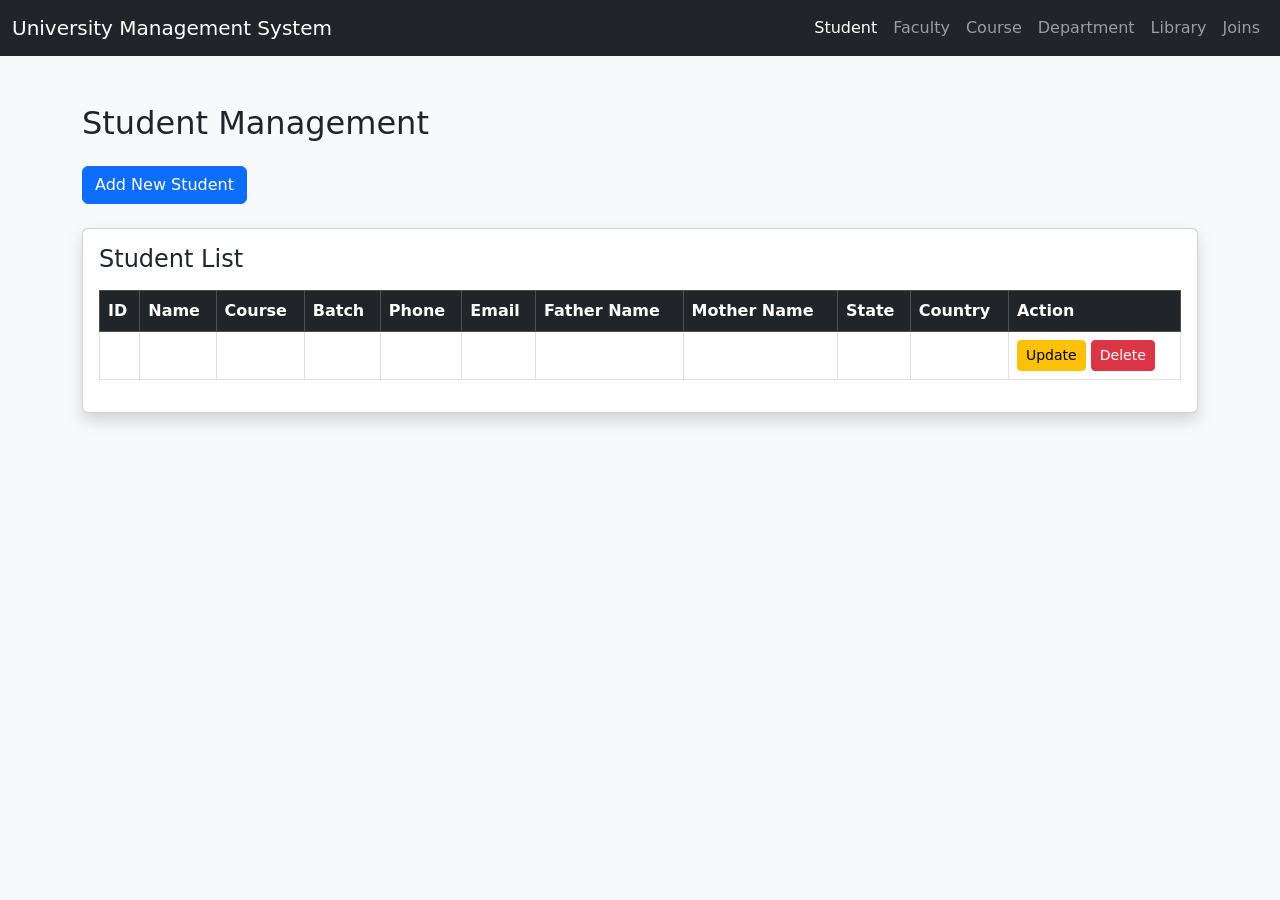
<file: CRUD/src/main/resources/templates/index.html>
<!DOCTYPE html>
<html xmlns:th="http://www.thymeleaf.org">
<head>
    <title>Student Management</title>
    <meta charset="UTF-8">
    <meta name="viewport" content="width=device-width, initial-scale=1.0">
    <link href="https://cdn.jsdelivr.net/npm/bootstrap@5.3.3/dist/css/bootstrap.min.css" rel="stylesheet">
</head>

<body class="bg-light">

<nav class="navbar navbar-expand-lg navbar-dark bg-dark">
    <div class="container-fluid">
        <a class="navbar-brand" href="/">University Management System</a>

        <button class="navbar-toggler" type="button" data-bs-toggle="collapse" data-bs-target="#navbarNav">
            <span class="navbar-toggler-icon"></span>
        </button>

        <div class="collapse navbar-collapse" id="navbarNav">
            <ul class="navbar-nav ms-auto">
                <li class="nav-item">
                    <a class="nav-link active" href="/">Student</a>
                </li>
                <li class="nav-item">
                    <a class="nav-link" href="/faculty">Faculty</a>
                </li>
                <li class="nav-item">
                    <a class="nav-link" href="/course">Course</a>
                </li>
                <li class="nav-item">
                    <a class="nav-link" href="/department">Department</a>
                </li>
                <li class="nav-item">
                    <a class="nav-link" href="/library">Library</a>
                </li>
                <li class="nav-item">
                    <a class="nav-link" href="/joins">Joins</a>
                </li>
            </ul>
        </div>
    </div>
</nav>

<div class="container mt-5">

    <h2 class="mb-4">Student Management</h2>

    <button class="btn btn-primary mb-4"
            data-bs-toggle="modal"
            data-bs-target="#addStudentModal">
        Add New Student
    </button>

    <div class="card shadow">
        <div class="card-body">

            <h4 class="mb-3">Student List</h4>

            <div class="table-responsive">
                <table class="table table-bordered table-hover">

                    <thead class="table-dark">
                        <tr>
                            <th>ID</th>
                            <th>Name</th>
                            <th>Course</th>
                            <th>Batch</th>
                            <th>Phone</th>
                            <th>Email</th>
                            <th>Father Name</th>
                            <th>Mother Name</th>
                            <th>State</th>
                            <th>Country</th>
                            <th>Action</th>
                        </tr>
                    </thead>

                    <tbody>
                        <tr th:each="student : ${students}">
                            <td th:text="${student.id}"></td>
                            <td th:text="${student.name}"></td>
                            <td th:text="${student.course}"></td>
                            <td th:text="${student.batch}"></td>
                            <td th:text="${student.phone}"></td>
                            <td th:text="${student.email}"></td>
                            <td th:text="${student.fatherName}"></td>
                            <td th:text="${student.motherName}"></td>
                            <td th:text="${student.state}"></td>
                            <td th:text="${student.country}"></td>

                            <td>
                                <button
                                    type="button"
                                    class="btn btn-warning btn-sm"
                                    data-bs-toggle="modal"
                                    data-bs-target="#updateStudentModal"
                                    th:attr="
                                        data-id=${student.id},
                                        data-name=${student.name},
                                        data-course=${student.course},
                                        data-batch=${student.batch},
                                        data-phone=${student.phone},
                                        data-email=${student.email},
                                        data-father=${student.fatherName},
                                        data-mother=${student.motherName},
                                        data-state=${student.state},
                                        data-country=${student.country}"
                                    onclick="setStudentData(this)">
                                    Update
                                </button>

                                <a
                                    th:href="@{/student/delete/{id}(id=${student.id})}"
                                    class="btn btn-danger btn-sm"
                                    onclick="return confirm('Are you sure you want to delete this student?')">
                                    Delete
                                </a>
                            </td>
                        </tr>
                    </tbody>

                </table>
            </div>

        </div>
    </div>

</div>

<div class="modal fade" id="addStudentModal" tabindex="-1">
    <div class="modal-dialog modal-lg">
        <div class="modal-content">

            <form action="/student" method="post">

                <div class="modal-header">
                    <h5 class="modal-title">Add Student</h5>
                    <button type="button"
                            class="btn-close"
                            data-bs-dismiss="modal">
                    </button>
                </div>

                <div class="modal-body">

                    <input type="text" name="name" class="form-control mb-3" placeholder="Name" required>
                    <input type="text" name="course" class="form-control mb-3" placeholder="Course" required>
                    <input type="text" name="batch" class="form-control mb-3" placeholder="Batch" required>
                    <input type="text" name="phone" class="form-control mb-3" placeholder="Phone" required>
                    <input type="email" name="email" class="form-control mb-3" placeholder="Email" required>
                    <input type="text" name="fatherName" class="form-control mb-3" placeholder="Father Name">
                    <input type="text" name="motherName" class="form-control mb-3" placeholder="Mother Name">
                    <input type="text" name="state" class="form-control mb-3" placeholder="State">
                    <input type="text" name="country" class="form-control mb-3" placeholder="Country">

                </div>

                <div class="modal-footer">
                    <button type="submit" class="btn btn-success">
                        Save Student
                    </button>
                </div>

            </form>

        </div>
    </div>
</div>

<div class="modal fade" id="updateStudentModal" tabindex="-1">
    <div class="modal-dialog modal-lg">
        <div class="modal-content">

            <form id="updateStudentForm" method="post">

                <div class="modal-header">
                    <h5 class="modal-title">Update Student</h5>
                    <button type="button"
                            class="btn-close"
                            data-bs-dismiss="modal">
                    </button>
                </div>

                <div class="modal-body">

                    <input id="uName" type="text" name="name" class="form-control mb-3" required>
                    <input id="uCourse" type="text" name="course" class="form-control mb-3" required>
                    <input id="uBatch" type="text" name="batch" class="form-control mb-3" required>
                    <input id="uPhone" type="text" name="phone" class="form-control mb-3" required>
                    <input id="uEmail" type="email" name="email" class="form-control mb-3" required>
                    <input id="uFather" type="text" name="fatherName" class="form-control mb-3">
                    <input id="uMother" type="text" name="motherName" class="form-control mb-3">
                    <input id="uState" type="text" name="state" class="form-control mb-3">
                    <input id="uCountry" type="text" name="country" class="form-control mb-3">

                </div>

                <div class="modal-footer">
                    <button type="submit" class="btn btn-warning">
                        Update Student
                    </button>
                </div>

            </form>

        </div>
    </div>
</div>

<script>
function setStudentData(button) {
    let id = button.getAttribute("data-id");

    document.getElementById("uName").value = button.getAttribute("data-name");
    document.getElementById("uCourse").value = button.getAttribute("data-course");
    document.getElementById("uBatch").value = button.getAttribute("data-batch");
    document.getElementById("uPhone").value = button.getAttribute("data-phone");
    document.getElementById("uEmail").value = button.getAttribute("data-email");
    document.getElementById("uFather").value = button.getAttribute("data-father");
    document.getElementById("uMother").value = button.getAttribute("data-mother");
    document.getElementById("uState").value = button.getAttribute("data-state");
    document.getElementById("uCountry").value = button.getAttribute("data-country");

    document.getElementById("updateStudentForm").action =
        "/student/update/" + id;
}
</script>

<script src="https://cdn.jsdelivr.net/npm/bootstrap@5.3.3/dist/js/bootstrap.bundle.min.js"></script>

</body>
</html>
</file>
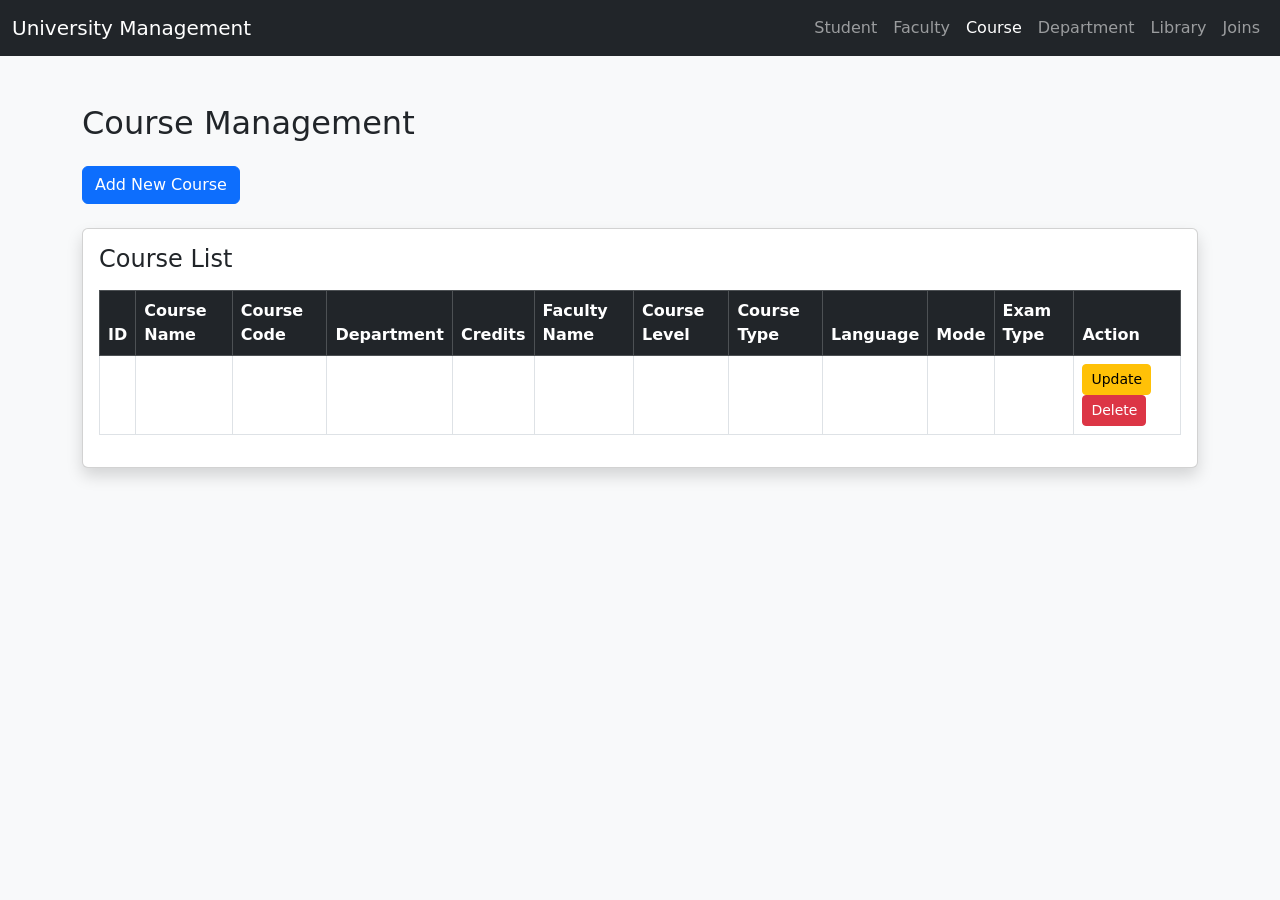
<file: CRUD/src/main/resources/templates/course.html>
<!DOCTYPE html>
<html xmlns:th="http://www.thymeleaf.org">
<head>
    <title>Course Management</title>
    <meta charset="UTF-8">
    <meta name="viewport" content="width=device-width, initial-scale=1.0">
    <link href="https://cdn.jsdelivr.net/npm/bootstrap@5.3.3/dist/css/bootstrap.min.css" rel="stylesheet">
</head>

<body class="bg-light">

<nav class="navbar navbar-expand-lg navbar-dark bg-dark">
    <div class="container-fluid">
        <a class="navbar-brand" href="/">University Management </a>

        <button class="navbar-toggler" type="button" data-bs-toggle="collapse" data-bs-target="#navbarNav">
            <span class="navbar-toggler-icon"></span>
        </button>

        <div class="collapse navbar-collapse" id="navbarNav">
            <ul class="navbar-nav ms-auto">
                <li class="nav-item">
                    <a class="nav-link" href="/">Student</a>
                </li>
                <li class="nav-item">
                    <a class="nav-link" href="/faculty">Faculty</a>
                </li>
                <li class="nav-item">
                    <a class="nav-link active" href="/course">Course</a>
                </li>
                <li class="nav-item">
                    <a class="nav-link" href="/department">Department</a>
                </li>
                <li class="nav-item">
                    <a class="nav-link" href="/library">Library</a>
                </li>
                <li class="nav-item">
                    <a class="nav-link" href="/joins">Joins</a>
                </li>
            </ul>
        </div>
    </div>
</nav>

<div class="container mt-5">

    <h2 class="mb-4">Course Management</h2>

    <button class="btn btn-primary mb-4"
            data-bs-toggle="modal"
            data-bs-target="#addCourseModal">
        Add New Course
    </button>

    <div class="card shadow">
        <div class="card-body">

            <h4 class="mb-3">Course List</h4>

            <div class="table-responsive">
                <table class="table table-bordered table-hover">

                    <thead class="table-dark">
                        <tr>
                            <th>ID</th>
                            <th>Course Name</th>
                            <th>Course Code</th>
                            <th>Department</th>
                            <th>Credits</th>
                            <th>Faculty Name</th>
                            <th>Course Level</th>
                            <th>Course Type</th>
                            <th>Language</th>
                            <th>Mode</th>
                            <th>Exam Type</th>
                            <th>Action</th>
                        </tr>
                    </thead>

                    <tbody>
                        <tr th:each="course : ${courses}">
                            <td th:text="${course.id}"></td>
                            <td th:text="${course.courseName}"></td>
                            <td th:text="${course.courseCode}"></td>
                            <td th:text="${course.department}"></td>
                            <td th:text="${course.credits}"></td>
                            <td th:text="${course.facultyName}"></td>
                            <td th:text="${course.courseLevel}"></td>
                            <td th:text="${course.courseType}"></td>
                            <td th:text="${course.language}"></td>
                            <td th:text="${course.mode}"></td>
                            <td th:text="${course.examType}"></td>

                            <td>
                                <button
                                    type="button"
                                    class="btn btn-warning btn-sm"
                                    data-bs-toggle="modal"
                                    data-bs-target="#updateCourseModal"
                                    th:attr="
                                        data-id=${course.id},
                                        data-courseName=${course.courseName},
                                        data-courseCode=${course.courseCode},
                                        data-department=${course.department},
                                        data-credits=${course.credits},
                                        data-facultyName=${course.facultyName},
                                        data-courseLevel=${course.courseLevel},
                                        data-courseType=${course.courseType},
                                        data-language=${course.language},
                                        data-mode=${course.mode},
                                        data-examType=${course.examType}"
                                    onclick="setCourseData(this)">
                                    Update
                                </button>

                                <a
                                    th:href="@{/course/delete/{id}(id=${course.id})}"
                                    class="btn btn-danger btn-sm"
                                    onclick="return confirm('Are you sure you want to delete this course?')">
                                    Delete
                                </a>
                            </td>
                        </tr>
                    </tbody>

                </table>
            </div>

        </div>
    </div>

</div>

<div class="modal fade" id="addCourseModal" tabindex="-1">
    <div class="modal-dialog modal-lg">
        <div class="modal-content">

            <form action="/course" method="post">

                <div class="modal-header">
                    <h5 class="modal-title">Add Course</h5>
                    <button type="button"
                            class="btn-close"
                            data-bs-dismiss="modal">
                    </button>
                </div>

                <div class="modal-body">

                    <input type="text" name="courseName" class="form-control mb-3" placeholder="Course Name" required>
                    <input type="text" name="courseCode" class="form-control mb-3" placeholder="Course Code" required>
                    <input type="text" name="department" class="form-control mb-3" placeholder="Department" required>
                    <input type="number" name="credits" class="form-control mb-3" placeholder="Credits" required>
                    <input type="text" name="facultyName" class="form-control mb-3" placeholder="Faculty Name" required>
                    <input type="text" name="courseLevel" class="form-control mb-3" placeholder="Course Level" required>
                    <input type="text" name="courseType" class="form-control mb-3" placeholder="Course Type" required>
                    <input type="text" name="language" class="form-control mb-3" placeholder="Language" required>
                    <input type="text" name="mode" class="form-control mb-3" placeholder="Mode" required>
                    <input type="text" name="examType" class="form-control mb-3" placeholder="Exam Type" required>

                </div>

                <div class="modal-footer">
                    <button type="submit" class="btn btn-success">
                        Save Course
                    </button>
                </div>

            </form>

        </div>
    </div>
</div>

<div class="modal fade" id="updateCourseModal" tabindex="-1">
    <div class="modal-dialog modal-lg">
        <div class="modal-content">

            <form id="updateCourseForm" method="post">

                <div class="modal-header">
                    <h5 class="modal-title">Update Course</h5>
                    <button type="button"
                            class="btn-close"
                            data-bs-dismiss="modal">
                    </button>
                </div>

                <div class="modal-body">

                    <input id="cName" type="text" name="courseName" class="form-control mb-3" required>
                    <input id="cCode" type="text" name="courseCode" class="form-control mb-3" required>
                    <input id="cDepartment" type="text" name="department" class="form-control mb-3" required>
                    <input id="cCredits" type="number" name="credits" class="form-control mb-3" required>
                    <input id="cFacultyName" type="text" name="facultyName" class="form-control mb-3" required>
                    <input id="cCourseLevel" type="text" name="courseLevel" class="form-control mb-3" required>
                    <input id="cCourseType" type="text" name="courseType" class="form-control mb-3" required>
                    <input id="cLanguage" type="text" name="language" class="form-control mb-3" required>
                    <input id="cMode" type="text" name="mode" class="form-control mb-3" required>
                    <input id="cExamType" type="text" name="examType" class="form-control mb-3" required>

                </div>

                <div class="modal-footer">
                    <button type="submit" class="btn btn-warning">
                        Update Course
                    </button>
                </div>

            </form>

        </div>
    </div>
</div>

<script>
function setCourseData(button) {
    let id = button.getAttribute("data-id");

    document.getElementById("cName").value = button.getAttribute("data-courseName");
    document.getElementById("cCode").value = button.getAttribute("data-courseCode");
    document.getElementById("cDepartment").value = button.getAttribute("data-department");
    document.getElementById("cCredits").value = button.getAttribute("data-credits");
    document.getElementById("cFacultyName").value = button.getAttribute("data-facultyName");
    document.getElementById("cCourseLevel").value = button.getAttribute("data-courseLevel");
    document.getElementById("cCourseType").value = button.getAttribute("data-courseType");
    document.getElementById("cLanguage").value = button.getAttribute("data-language");
    document.getElementById("cMode").value = button.getAttribute("data-mode");
    document.getElementById("cExamType").value = button.getAttribute("data-examType");

    document.getElementById("updateCourseForm").action =
        "/course/update/" + id;
}
</script>

<script src="https://cdn.jsdelivr.net/npm/bootstrap@5.3.3/dist/js/bootstrap.bundle.min.js"></script>

</body>
</html>
</file>
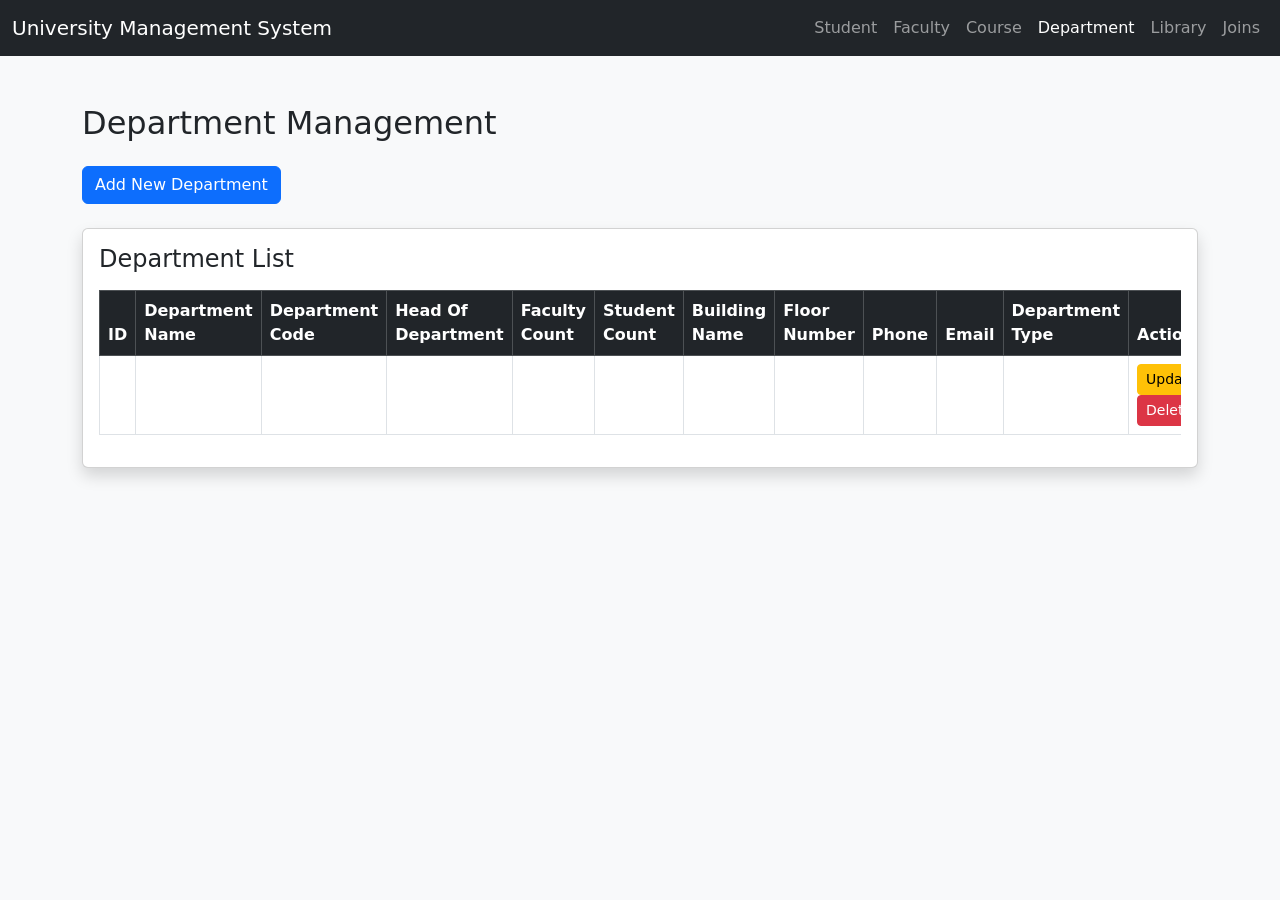
<file: CRUD/src/main/resources/templates/department.html>
<!DOCTYPE html>
<html xmlns:th="http://www.thymeleaf.org">
<head>
    <title>Department Management</title>
    <meta charset="UTF-8">
    <meta name="viewport" content="width=device-width, initial-scale=1.0">
    <link href="https://cdn.jsdelivr.net/npm/bootstrap@5.3.3/dist/css/bootstrap.min.css" rel="stylesheet">
</head>

<body class="bg-light">

<nav class="navbar navbar-expand-lg navbar-dark bg-dark">
    <div class="container-fluid">
        <a class="navbar-brand" href="/">University Management System</a>

        <button class="navbar-toggler" type="button" data-bs-toggle="collapse" data-bs-target="#navbarNav">
            <span class="navbar-toggler-icon"></span>
        </button>

        <div class="collapse navbar-collapse" id="navbarNav">
            <ul class="navbar-nav ms-auto">
                <li class="nav-item">
                    <a class="nav-link" href="/">Student</a>
                </li>
                <li class="nav-item">
                    <a class="nav-link" href="/faculty">Faculty</a>
                </li>
                <li class="nav-item">
                    <a class="nav-link" href="/course">Course</a>
                </li>
                <li class="nav-item">
                    <a class="nav-link active" href="/department">Department</a>
                </li>
                <li class="nav-item">
                    <a class="nav-link" href="/library">Library</a>
                </li>
                <li class="nav-item">
                    <a class="nav-link" href="/joins">Joins</a>
                </li>
            </ul>
        </div>
    </div>
</nav>

<div class="container mt-5">

    <h2 class="mb-4">Department Management</h2>

    <button class="btn btn-primary mb-4"
            data-bs-toggle="modal"
            data-bs-target="#addDepartmentModal">
        Add New Department
    </button>

    <div class="card shadow">
        <div class="card-body">

            <h4 class="mb-3">Department List</h4>

            <div class="table-responsive">
                <table class="table table-bordered table-hover">

                    <thead class="table-dark">
                        <tr>
                            <th>ID</th>
                            <th>Department Name</th>
                            <th>Department Code</th>
                            <th>Head Of Department</th>
                            <th>Faculty Count</th>
                            <th>Student Count</th>
                            <th>Building Name</th>
                            <th>Floor Number</th>
                            <th>Phone</th>
                            <th>Email</th>
                            <th>Department Type</th>
                            <th>Action</th>
                        </tr>
                    </thead>

                    <tbody>
                        <tr th:each="department : ${departments}">
                            <td th:text="${department.id}"></td>
                            <td th:text="${department.departmentName}"></td>
                            <td th:text="${department.departmentCode}"></td>
                            <td th:text="${department.headOfDepartment}"></td>
                            <td th:text="${department.facultyCount}"></td>
                            <td th:text="${department.studentCount}"></td>
                            <td th:text="${department.buildingName}"></td>
                            <td th:text="${department.floorNumber}"></td>
                            <td th:text="${department.phone}"></td>
                            <td th:text="${department.email}"></td>
                            <td th:text="${department.departmentType}"></td>

                            <td>
                                <button
                                    type="button"
                                    class="btn btn-warning btn-sm"
                                    data-bs-toggle="modal"
                                    data-bs-target="#updateDepartmentModal"
                                    th:attr="
                                        data-id=${department.id},
                                        data-departmentName=${department.departmentName},
                                        data-departmentCode=${department.departmentCode},
                                        data-headOfDepartment=${department.headOfDepartment},
                                        data-facultyCount=${department.facultyCount},
                                        data-studentCount=${department.studentCount},
                                        data-buildingName=${department.buildingName},
                                        data-floorNumber=${department.floorNumber},
                                        data-phone=${department.phone},
                                        data-email=${department.email},
                                        data-departmentType=${department.departmentType}"
                                    onclick="setDepartmentData(this)">
                                    Update
                                </button>

                                <a
                                    th:href="@{/department/delete/{id}(id=${department.id})}"
                                    class="btn btn-danger btn-sm"
                                    onclick="return confirm('Are you sure you want to delete this department?')">
                                    Delete
                                </a>
                            </td>
                        </tr>
                    </tbody>

                </table>
            </div>

        </div>
    </div>

</div>

<div class="modal fade" id="addDepartmentModal" tabindex="-1">
    <div class="modal-dialog modal-lg">
        <div class="modal-content">

            <form action="/department" method="post">

                <div class="modal-header">
                    <h5 class="modal-title">Add Department</h5>
                    <button type="button"
                            class="btn-close"
                            data-bs-dismiss="modal">
                    </button>
                </div>

                <div class="modal-body">

                    <input type="text" name="departmentName" class="form-control mb-3" placeholder="Department Name" required>
                    <input type="text" name="departmentCode" class="form-control mb-3" placeholder="Department Code" required>
                    <input type="text" name="headOfDepartment" class="form-control mb-3" placeholder="Head Of Department" required>
                    <input type="number" name="facultyCount" class="form-control mb-3" placeholder="Faculty Count" required>
                    <input type="number" name="studentCount" class="form-control mb-3" placeholder="Student Count" required>
                    <input type="text" name="buildingName" class="form-control mb-3" placeholder="Building Name" required>
                    <input type="number" name="floorNumber" class="form-control mb-3" placeholder="Floor Number" required>
                    <input type="text" name="phone" class="form-control mb-3" placeholder="Phone" required>
                    <input type="email" name="email" class="form-control mb-3" placeholder="Email" required>
                    <input type="text" name="departmentType" class="form-control mb-3" placeholder="Department Type" required>

                </div>

                <div class="modal-footer">
                    <button type="submit" class="btn btn-success">
                        Save Department
                    </button>
                </div>

            </form>

        </div>
    </div>
</div>

<div class="modal fade" id="updateDepartmentModal" tabindex="-1">
    <div class="modal-dialog modal-lg">
        <div class="modal-content">

            <form id="updateDepartmentForm" method="post">

                <div class="modal-header">
                    <h5 class="modal-title">Update Department</h5>
                    <button type="button"
                            class="btn-close"
                            data-bs-dismiss="modal">
                    </button>
                </div>

                <div class="modal-body">

                    <input id="dName" type="text" name="departmentName" class="form-control mb-3" required>
                    <input id="dCode" type="text" name="departmentCode" class="form-control mb-3" required>
                    <input id="dHead" type="text" name="headOfDepartment" class="form-control mb-3" required>
                    <input id="dFacultyCount" type="number" name="facultyCount" class="form-control mb-3" required>
                    <input id="dStudentCount" type="number" name="studentCount" class="form-control mb-3" required>
                    <input id="dBuilding" type="text" name="buildingName" class="form-control mb-3" required>
                    <input id="dFloor" type="number" name="floorNumber" class="form-control mb-3" required>
                    <input id="dPhone" type="text" name="phone" class="form-control mb-3" required>
                    <input id="dEmail" type="email" name="email" class="form-control mb-3" required>
                    <input id="dType" type="text" name="departmentType" class="form-control mb-3" required>

                </div>

                <div class="modal-footer">
                    <button type="submit" class="btn btn-warning">
                        Update Department
                    </button>
                </div>

            </form>

        </div>
    </div>
</div>

<script>
function setDepartmentData(button) {
    let id = button.getAttribute("data-id");

    document.getElementById("dName").value = button.getAttribute("data-departmentName");
    document.getElementById("dCode").value = button.getAttribute("data-departmentCode");
    document.getElementById("dHead").value = button.getAttribute("data-headOfDepartment");
    document.getElementById("dFacultyCount").value = button.getAttribute("data-facultyCount");
    document.getElementById("dStudentCount").value = button.getAttribute("data-studentCount");
    document.getElementById("dBuilding").value = button.getAttribute("data-buildingName");
    document.getElementById("dFloor").value = button.getAttribute("data-floorNumber");
    document.getElementById("dPhone").value = button.getAttribute("data-phone");
    document.getElementById("dEmail").value = button.getAttribute("data-email");
    document.getElementById("dType").value = button.getAttribute("data-departmentType");

    document.getElementById("updateDepartmentForm").action =
        "/department/update/" + id;
}
</script>

<script src="https://cdn.jsdelivr.net/npm/bootstrap@5.3.3/dist/js/bootstrap.bundle.min.js"></script>

</body>
</html>
</file>
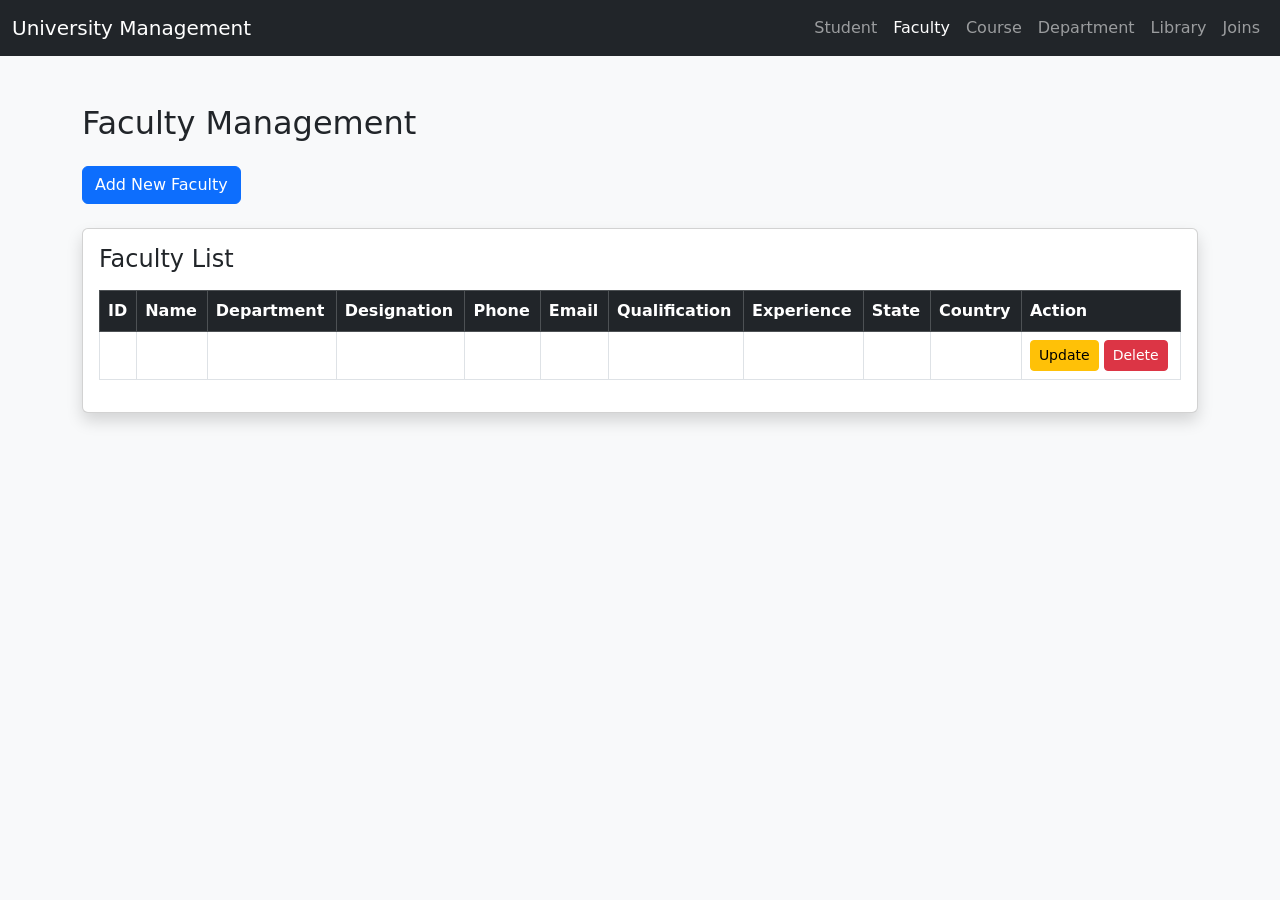
<file: CRUD/src/main/resources/templates/faculty.html>
<!DOCTYPE html>
<html xmlns:th="http://www.thymeleaf.org">
<head>
    <title>Faculty Management</title>
    <meta charset="UTF-8">
    <meta name="viewport" content="width=device-width, initial-scale=1.0">
    <link href="https://cdn.jsdelivr.net/npm/bootstrap@5.3.3/dist/css/bootstrap.min.css" rel="stylesheet">
</head>

<body class="bg-light">

<nav class="navbar navbar-expand-lg navbar-dark bg-dark">
    <div class="container-fluid">
        <a class="navbar-brand" href="/">University Management</a>

        <button class="navbar-toggler" type="button" data-bs-toggle="collapse" data-bs-target="#navbarNav">
            <span class="navbar-toggler-icon"></span>
        </button>

        <div class="collapse navbar-collapse" id="navbarNav">
            <ul class="navbar-nav ms-auto">
                <li class="nav-item">
                    <a class="nav-link" href="/">Student</a>
                </li>
                <li class="nav-item">
                    <a class="nav-link active" href="/faculty">Faculty</a>
                </li>
                <li class="nav-item">
                    <a class="nav-link" href="/course">Course</a>
                </li>
                <li class="nav-item">
                    <a class="nav-link" href="/department">Department</a>
                </li>
                <li class="nav-item">
                    <a class="nav-link" href="/library">Library</a>
                </li>
                <li class="nav-item">
                    <a class="nav-link" href="/joins">Joins</a>
                </li>
            </ul>
        </div>
    </div>
</nav>

<div class="container mt-5">

    <h2 class="mb-4">Faculty Management</h2>

    <button class="btn btn-primary mb-4"
            data-bs-toggle="modal"
            data-bs-target="#addFacultyModal">
        Add New Faculty
    </button>

    <div class="card shadow">
        <div class="card-body">

            <h4 class="mb-3">Faculty List</h4>

            <div class="table-responsive">
                <table class="table table-bordered table-hover">

                    <thead class="table-dark">
                        <tr>
                            <th>ID</th>
                            <th>Name</th>
                            <th>Department</th>
                            <th>Designation</th>
                            <th>Phone</th>
                            <th>Email</th>
                            <th>Qualification</th>
                            <th>Experience</th>
                            <th>State</th>
                            <th>Country</th>
                            <th>Action</th>
                        </tr>
                    </thead>

                    <tbody>
                        <tr th:each="faculty : ${faculties}">
                            <td th:text="${faculty.id}"></td>
                            <td th:text="${faculty.name}"></td>
                            <td th:text="${faculty.department}"></td>
                            <td th:text="${faculty.designation}"></td>
                            <td th:text="${faculty.phone}"></td>
                            <td th:text="${faculty.email}"></td>
                            <td th:text="${faculty.qualification}"></td>
                            <td th:text="${faculty.experience}"></td>
                            <td th:text="${faculty.state}"></td>
                            <td th:text="${faculty.country}"></td>

                            <td>
                                <button
                                    type="button"
                                    class="btn btn-warning btn-sm"
                                    data-bs-toggle="modal"
                                    data-bs-target="#updateFacultyModal"
                                    th:attr="
                                        data-id=${faculty.id},
                                        data-name=${faculty.name},
                                        data-department=${faculty.department},
                                        data-designation=${faculty.designation},
                                        data-phone=${faculty.phone},
                                        data-email=${faculty.email},
                                        data-qualification=${faculty.qualification},
                                        data-experience=${faculty.experience},
                                        data-state=${faculty.state},
                                        data-country=${faculty.country}"
                                    onclick="setFacultyData(this)">
                                    Update
                                </button>

                                <a
                                    th:href="@{/faculty/delete/{id}(id=${faculty.id})}"
                                    class="btn btn-danger btn-sm"
                                    onclick="return confirm('Are you sure you want to delete this faculty?')">
                                    Delete
                                </a>
                            </td>
                        </tr>
                    </tbody>

                </table>
            </div>

        </div>
    </div>

</div>

<div class="modal fade" id="addFacultyModal" tabindex="-1">
    <div class="modal-dialog modal-lg">
        <div class="modal-content">

            <form action="/faculty" method="post">

                <div class="modal-header">
                    <h5 class="modal-title">Add Faculty</h5>
                    <button type="button"
                            class="btn-close"
                            data-bs-dismiss="modal">
                    </button>
                </div>

                <div class="modal-body">

                    <input type="text" name="name" class="form-control mb-3" placeholder="Name" required>
                    <input type="text" name="department" class="form-control mb-3" placeholder="Department" required>
                    <input type="text" name="designation" class="form-control mb-3" placeholder="Designation" required>
                    <input type="text" name="phone" class="form-control mb-3" placeholder="Phone" required>
                    <input type="email" name="email" class="form-control mb-3" placeholder="Email" required>
                    <input type="text" name="qualification" class="form-control mb-3" placeholder="Qualification">
                    <input type="text" name="experience" class="form-control mb-3" placeholder="Experience">
                    <input type="text" name="state" class="form-control mb-3" placeholder="State">
                    <input type="text" name="country" class="form-control mb-3" placeholder="Country">

                </div>

                <div class="modal-footer">
                    <button type="submit" class="btn btn-success">
                        Save Faculty
                    </button>
                </div>

            </form>

        </div>
    </div>
</div>

<div class="modal fade" id="updateFacultyModal" tabindex="-1">
    <div class="modal-dialog modal-lg">
        <div class="modal-content">

            <form id="updateFacultyForm" method="post">

                <div class="modal-header">
                    <h5 class="modal-title">Update Faculty</h5>
                    <button type="button"
                            class="btn-close"
                            data-bs-dismiss="modal">
                    </button>
                </div>

                <div class="modal-body">

                    <input id="fName" type="text" name="name" class="form-control mb-3" required>
                    <input id="fDepartment" type="text" name="department" class="form-control mb-3" required>
                    <input id="fDesignation" type="text" name="designation" class="form-control mb-3" required>
                    <input id="fPhone" type="text" name="phone" class="form-control mb-3" required>
                    <input id="fEmail" type="email" name="email" class="form-control mb-3" required>
                    <input id="fQualification" type="text" name="qualification" class="form-control mb-3">
                    <input id="fExperience" type="text" name="experience" class="form-control mb-3">
                    <input id="fState" type="text" name="state" class="form-control mb-3">
                    <input id="fCountry" type="text" name="country" class="form-control mb-3">

                </div>

                <div class="modal-footer">
                    <button type="submit" class="btn btn-warning">
                        Update Faculty
                    </button>
                </div>

            </form>

        </div>
    </div>
</div>

<script>
function setFacultyData(button) {
    let id = button.getAttribute("data-id");

    document.getElementById("fName").value = button.getAttribute("data-name");
    document.getElementById("fDepartment").value = button.getAttribute("data-department");
    document.getElementById("fDesignation").value = button.getAttribute("data-designation");
    document.getElementById("fPhone").value = button.getAttribute("data-phone");
    document.getElementById("fEmail").value = button.getAttribute("data-email");
    document.getElementById("fQualification").value = button.getAttribute("data-qualification");
    document.getElementById("fExperience").value = button.getAttribute("data-experience");
    document.getElementById("fState").value = button.getAttribute("data-state");
    document.getElementById("fCountry").value = button.getAttribute("data-country");

    document.getElementById("updateFacultyForm").action =
        "/faculty/update/" + id;
}
</script>

<script src="https://cdn.jsdelivr.net/npm/bootstrap@5.3.3/dist/js/bootstrap.bundle.min.js"></script>

</body>
</html>
</file>
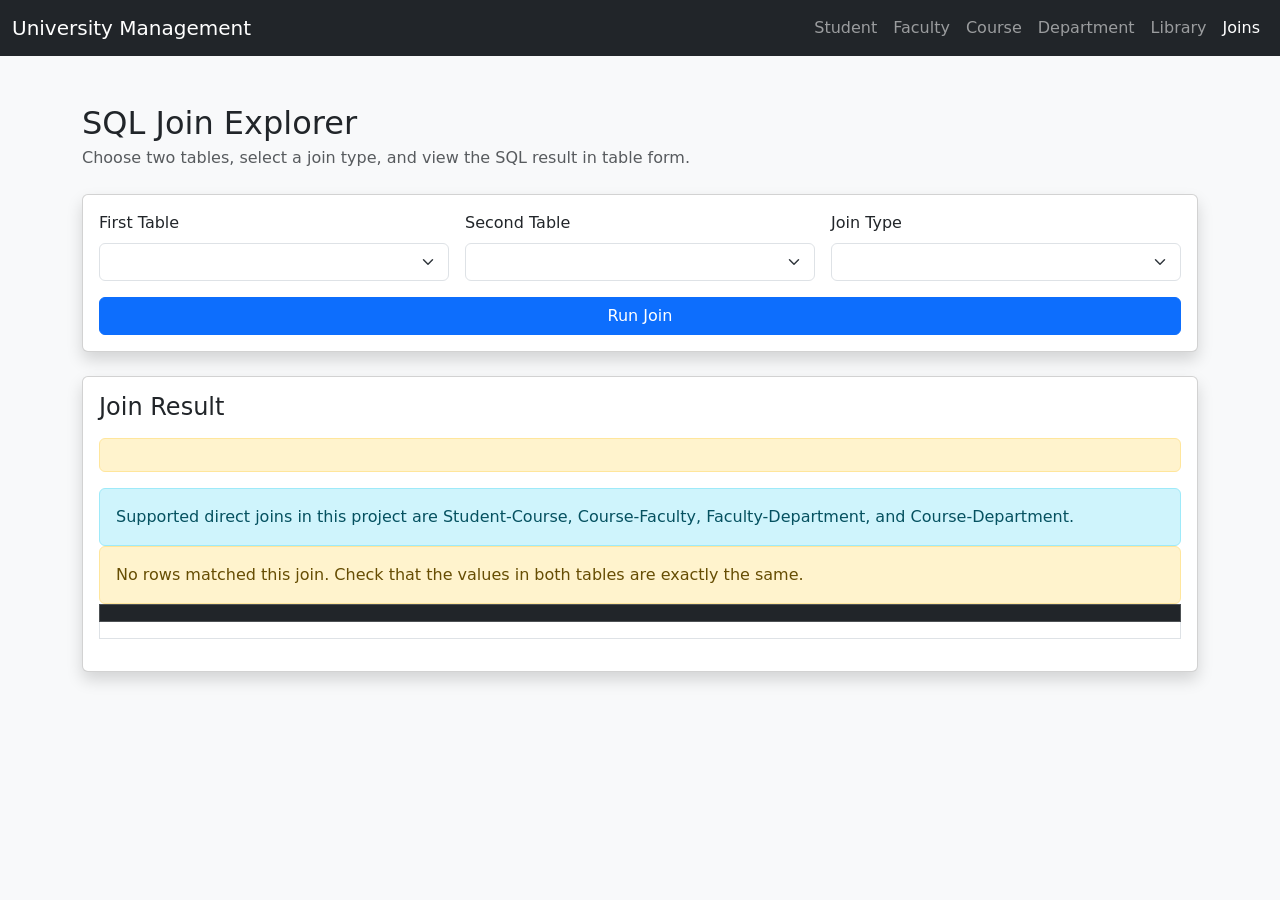
<file: CRUD/src/main/resources/templates/joins.html>
<!DOCTYPE html>
<html xmlns:th="http://www.thymeleaf.org">
<head>
    <title>SQL Join Explorer</title>
    <meta charset="UTF-8">
    <meta name="viewport" content="width=device-width, initial-scale=1.0">
    <link href="https://cdn.jsdelivr.net/npm/bootstrap@5.3.3/dist/css/bootstrap.min.css" rel="stylesheet">
</head>

<body class="bg-light">

<nav class="navbar navbar-expand-lg navbar-dark bg-dark">
    <div class="container-fluid">
        <a class="navbar-brand" href="/">University Management</a>

        <button class="navbar-toggler" type="button" data-bs-toggle="collapse" data-bs-target="#navbarNav">
            <span class="navbar-toggler-icon"></span>
        </button>

        <div class="collapse navbar-collapse" id="navbarNav">
            <ul class="navbar-nav ms-auto">
                <li class="nav-item">
                    <a class="nav-link" href="/">Student</a>
                </li>
                <li class="nav-item">
                    <a class="nav-link" href="/faculty">Faculty</a>
                </li>
                <li class="nav-item">
                    <a class="nav-link" href="/course">Course</a>
                </li>
                <li class="nav-item">
                    <a class="nav-link" href="/department">Department</a>
                </li>
                <li class="nav-item">
                    <a class="nav-link" href="/library">Library</a>
                </li>
                <li class="nav-item">
                    <a class="nav-link active" href="/joins">Joins</a>
                </li>
            </ul>
        </div>
    </div>
</nav>

<div class="container mt-5">
    <div class="d-flex justify-content-between align-items-center flex-wrap gap-3 mb-4">
        <div>
            <h2 class="mb-1">SQL Join Explorer</h2>
            <p class="text-muted mb-0">Choose two tables, select a join type, and view the SQL result in table form.</p>
        </div>
    </div>

    <div class="card shadow mb-4">
        <div class="card-body">
            <form action="/joins" method="get" class="row g-3 align-items-end">
                <div class="col-md-4">
                    <label for="table1" class="form-label">First Table</label>
                    <select id="table1" name="table1" class="form-select">
                        <option th:each="tableName : ${tables}"
                                th:value="${tableName}"
                                th:text="${#strings.capitalize(tableName)}"
                                th:selected="${tableName == joinResult.table1}">
                        </option>
                    </select>
                </div>
                <div class="col-md-4">
                    <label for="table2" class="form-label">Second Table</label>
                    <select id="table2" name="table2" class="form-select">
                        <option th:each="tableName : ${tables}"
                                th:value="${tableName}"
                                th:text="${#strings.capitalize(tableName)}"
                                th:selected="${tableName == joinResult.table2}">
                        </option>
                    </select>
                </div>
                <div class="col-md-4">
                    <label for="joinType" class="form-label">Join Type</label>
                    <select id="joinType" name="joinType" class="form-select">
                        <option th:each="type : ${joinTypes}"
                                th:value="${type}"
                                th:text="${type}"
                                th:selected="${type == joinResult.joinType}">
                        </option>
                    </select>
                </div>
                <div class="col-12">
                    <button type="submit" class="btn btn-primary w-100">Run Join</button>
                </div>
            </form>
        </div>
    </div>

    <div class="card shadow">
        <div class="card-body">
            <div class="d-flex justify-content-between align-items-center flex-wrap gap-2 mb-3">
                <h4 class="mb-0">Join Result</h4>
                <span class="badge text-bg-secondary" th:text="${#lists.size(joinResult.results)} + ' row(s)'"></span>
            </div>

            <div th:if="${joinResult.message != null}" class="alert alert-warning mb-3" th:text="${joinResult.message}"></div>

            <div th:if="${!joinResult.supported}" class="alert alert-info mb-0">
                Supported direct joins in this project are Student-Course, Course-Faculty, Faculty-Department, and Course-Department.
            </div>

            <div th:if="${joinResult.supported and #lists.isEmpty(joinResult.results)}" class="alert alert-warning mb-0">
                No rows matched this join. Check that the values in both tables are exactly the same.
            </div>

            <div th:if="${joinResult.supported and !#lists.isEmpty(joinResult.results)}" class="table-responsive">
                <table class="table table-bordered table-hover">
                    <thead class="table-dark">
                        <tr>
                            <th th:each="column : ${joinResult.displayColumns}"
                                th:text="${column.label}">
                            </th>
                        </tr>
                    </thead>
                    <tbody>
                        <tr th:each="row : ${joinResult.results}">
                            <td th:each="column : ${joinResult.displayColumns}"
                                th:text="${row[column.key]}">
                            </td>
                        </tr>
                    </tbody>
                </table>
            </div>
        </div>
    </div>
</div>

<script src="https://cdn.jsdelivr.net/npm/bootstrap@5.3.3/dist/js/bootstrap.bundle.min.js"></script>

</body>
</html>
</file>
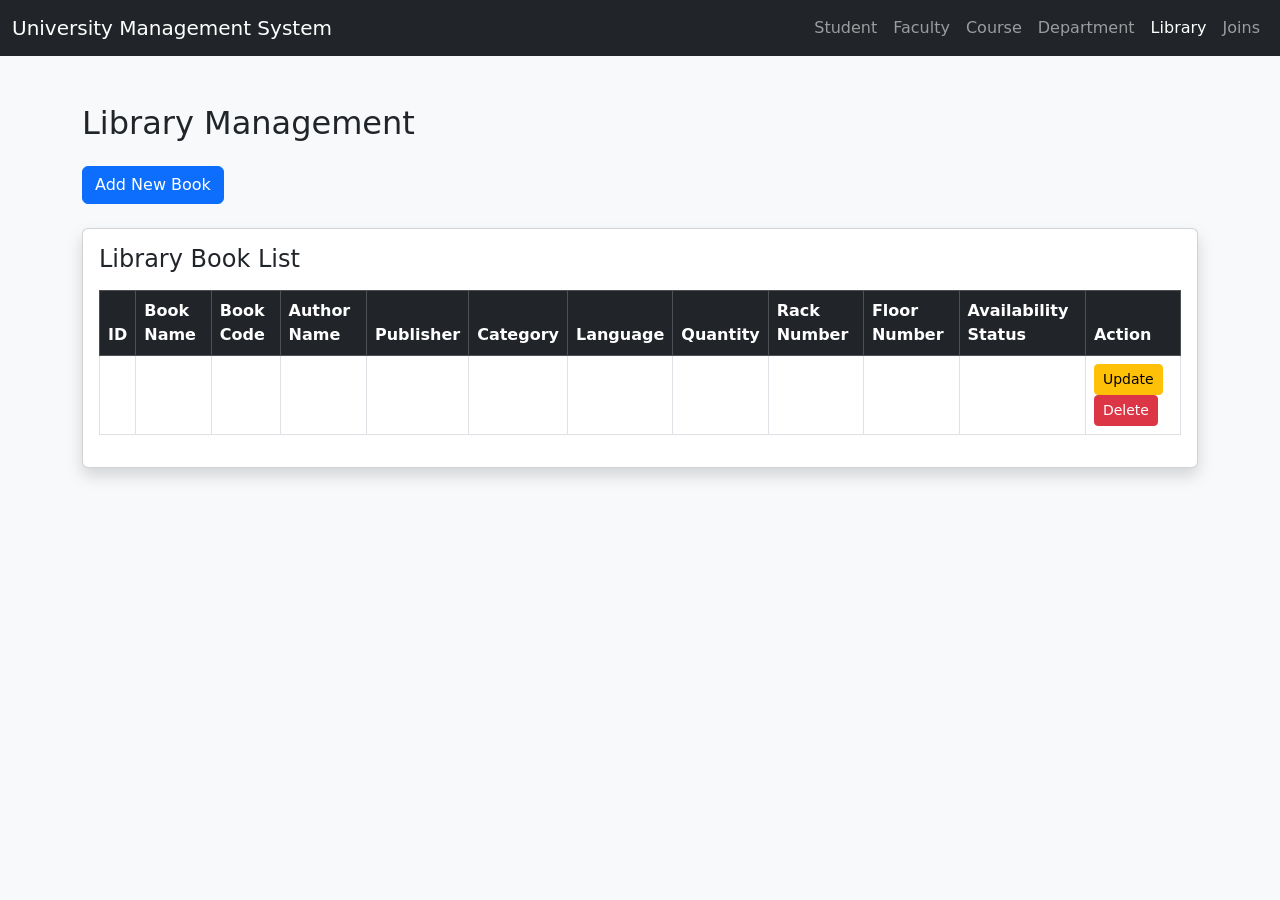
<file: CRUD/src/main/resources/templates/library.html>
<!DOCTYPE html>
<html xmlns:th="http://www.thymeleaf.org">
<head>
    <title>Library Management</title>
    <meta charset="UTF-8">
    <meta name="viewport" content="width=device-width, initial-scale=1.0">
    <link href="https://cdn.jsdelivr.net/npm/bootstrap@5.3.3/dist/css/bootstrap.min.css" rel="stylesheet">
</head>

<body class="bg-light">

<nav class="navbar navbar-expand-lg navbar-dark bg-dark">
    <div class="container-fluid">
        <a class="navbar-brand" href="/">University Management System</a>

        <button class="navbar-toggler" type="button" data-bs-toggle="collapse" data-bs-target="#navbarNav">
            <span class="navbar-toggler-icon"></span>
        </button>

        <div class="collapse navbar-collapse" id="navbarNav">
            <ul class="navbar-nav ms-auto">
                <li class="nav-item">
                    <a class="nav-link" href="/">Student</a>
                </li>
                <li class="nav-item">
                    <a class="nav-link" href="/faculty">Faculty</a>
                </li>
                <li class="nav-item">
                    <a class="nav-link" href="/course">Course</a>
                </li>
                <li class="nav-item">
                    <a class="nav-link" href="/department">Department</a>
                </li>
                <li class="nav-item">
                    <a class="nav-link active" href="/library">Library</a>
                </li>
                <li class="nav-item">
                    <a class="nav-link" href="/joins">Joins</a>
                </li>
            </ul>
        </div>
    </div>
</nav>

<div class="container mt-5">

    <h2 class="mb-4">Library Management</h2>

    <button class="btn btn-primary mb-4"
            data-bs-toggle="modal"
            data-bs-target="#addLibraryModal">
        Add New Book
    </button>

    <div class="card shadow">
        <div class="card-body">

            <h4 class="mb-3">Library Book List</h4>

            <div class="table-responsive">
                <table class="table table-bordered table-hover">

                    <thead class="table-dark">
                        <tr>
                            <th>ID</th>
                            <th>Book Name</th>
                            <th>Book Code</th>
                            <th>Author Name</th>
                            <th>Publisher</th>
                            <th>Category</th>
                            <th>Language</th>
                            <th>Quantity</th>
                            <th>Rack Number</th>
                            <th>Floor Number</th>
                            <th>Availability Status</th>
                            <th>Action</th>
                        </tr>
                    </thead>

                    <tbody>
                        <tr th:each="library : ${libraries}">
                            <td th:text="${library.id}"></td>
                            <td th:text="${library.bookName}"></td>
                            <td th:text="${library.bookCode}"></td>
                            <td th:text="${library.authorName}"></td>
                            <td th:text="${library.publisher}"></td>
                            <td th:text="${library.category}"></td>
                            <td th:text="${library.language}"></td>
                            <td th:text="${library.quantity}"></td>
                            <td th:text="${library.rackNumber}"></td>
                            <td th:text="${library.floorNumber}"></td>
                            <td th:text="${library.availabilityStatus}"></td>

                            <td>
                                <button
                                    type="button"
                                    class="btn btn-warning btn-sm"
                                    data-bs-toggle="modal"
                                    data-bs-target="#updateLibraryModal"
                                    th:attr="
                                        data-id=${library.id},
                                        data-bookName=${library.bookName},
                                        data-bookCode=${library.bookCode},
                                        data-authorName=${library.authorName},
                                        data-publisher=${library.publisher},
                                        data-category=${library.category},
                                        data-language=${library.language},
                                        data-quantity=${library.quantity},
                                        data-rackNumber=${library.rackNumber},
                                        data-floorNumber=${library.floorNumber},
                                        data-availabilityStatus=${library.availabilityStatus}"
                                    onclick="setLibraryData(this)">
                                    Update
                                </button>

                                <a
                                    th:href="@{/library/delete/{id}(id=${library.id})}"
                                    class="btn btn-danger btn-sm"
                                    onclick="return confirm('Are you sure you want to delete this book?')">
                                    Delete
                                </a>
                            </td>
                        </tr>
                    </tbody>

                </table>
            </div>

        </div>
    </div>

</div>

<div class="modal fade" id="addLibraryModal" tabindex="-1">
    <div class="modal-dialog modal-lg">
        <div class="modal-content">

            <form action="/library" method="post">

                <div class="modal-header">
                    <h5 class="modal-title">Add Book</h5>
                    <button type="button"
                            class="btn-close"
                            data-bs-dismiss="modal">
                    </button>
                </div>

                <div class="modal-body">

                    <input type="text" name="bookName" class="form-control mb-3" placeholder="Book Name" required>
                    <input type="text" name="bookCode" class="form-control mb-3" placeholder="Book Code" required>
                    <input type="text" name="authorName" class="form-control mb-3" placeholder="Author Name" required>
                    <input type="text" name="publisher" class="form-control mb-3" placeholder="Publisher" required>
                    <input type="text" name="category" class="form-control mb-3" placeholder="Category" required>
                    <input type="text" name="language" class="form-control mb-3" placeholder="Language" required>
                    <input type="number" name="quantity" class="form-control mb-3" placeholder="Quantity" required>
                    <input type="text" name="rackNumber" class="form-control mb-3" placeholder="Rack Number" required>
                    <input type="number" name="floorNumber" class="form-control mb-3" placeholder="Floor Number" required>
                    <input type="text" name="availabilityStatus" class="form-control mb-3" placeholder="Availability Status" required>

                </div>

                <div class="modal-footer">
                    <button type="submit" class="btn btn-success">
                        Save Book
                    </button>
                </div>

            </form>

        </div>
    </div>
</div>

<div class="modal fade" id="updateLibraryModal" tabindex="-1">
    <div class="modal-dialog modal-lg">
        <div class="modal-content">

            <form id="updateLibraryForm" method="post">

                <div class="modal-header">
                    <h5 class="modal-title">Update Book</h5>
                    <button type="button"
                            class="btn-close"
                            data-bs-dismiss="modal">
                    </button>
                </div>

                <div class="modal-body">

                    <input id="bName" type="text" name="bookName" class="form-control mb-3" required>
                    <input id="bCode" type="text" name="bookCode" class="form-control mb-3" required>
                    <input id="bAuthor" type="text" name="authorName" class="form-control mb-3" required>
                    <input id="bPublisher" type="text" name="publisher" class="form-control mb-3" required>
                    <input id="bCategory" type="text" name="category" class="form-control mb-3" required>
                    <input id="bLanguage" type="text" name="language" class="form-control mb-3" required>
                    <input id="bQuantity" type="number" name="quantity" class="form-control mb-3" required>
                    <input id="bRack" type="text" name="rackNumber" class="form-control mb-3" required>
                    <input id="bFloor" type="number" name="floorNumber" class="form-control mb-3" required>
                    <input id="bStatus" type="text" name="availabilityStatus" class="form-control mb-3" required>

                </div>

                <div class="modal-footer">
                    <button type="submit" class="btn btn-warning">
                        Update Book
                    </button>
                </div>

            </form>

        </div>
    </div>
</div>

<script>
function setLibraryData(button) {
    let id = button.getAttribute("data-id");

    document.getElementById("bName").value = button.getAttribute("data-bookName");
    document.getElementById("bCode").value = button.getAttribute("data-bookCode");
    document.getElementById("bAuthor").value = button.getAttribute("data-authorName");
    document.getElementById("bPublisher").value = button.getAttribute("data-publisher");
    document.getElementById("bCategory").value = button.getAttribute("data-category");
    document.getElementById("bLanguage").value = button.getAttribute("data-language");
    document.getElementById("bQuantity").value = button.getAttribute("data-quantity");
    document.getElementById("bRack").value = button.getAttribute("data-rackNumber");
    document.getElementById("bFloor").value = button.getAttribute("data-floorNumber");
    document.getElementById("bStatus").value = button.getAttribute("data-availabilityStatus");

    document.getElementById("updateLibraryForm").action =
        "/library/update/" + id;
}
</script>

<script src="https://cdn.jsdelivr.net/npm/bootstrap@5.3.3/dist/js/bootstrap.bundle.min.js"></script>

</body>
</html>
</file>
